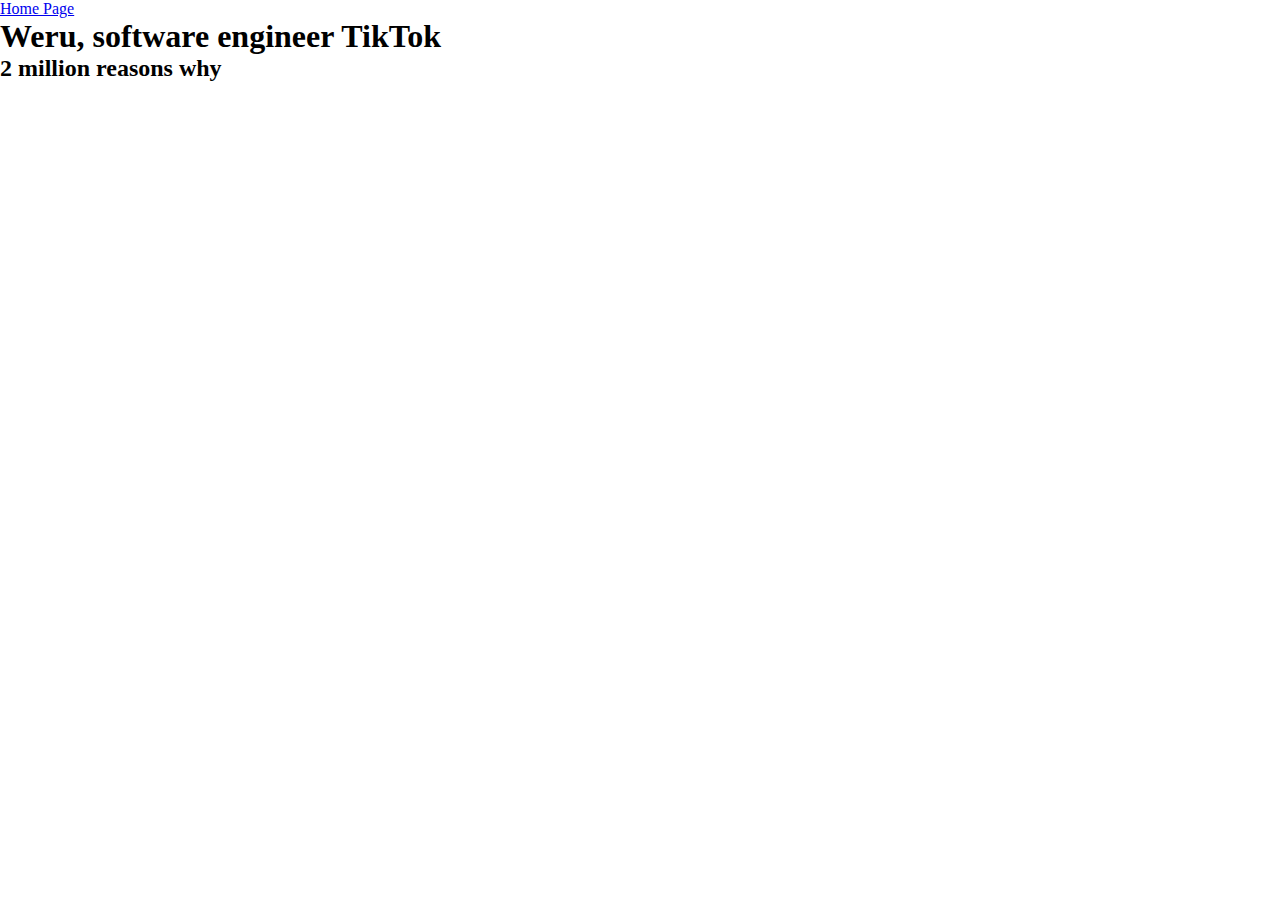
<file: css cc/about.html>
<!DOCTYPE html>
<html lang="en">
<head>
    <meta charset="UTF-8">
    <meta http-equiv="X-UA-Compatible" content="IE=edge">
    <meta name="viewport" content="width=device-width, initial-scale=1.0">
    <title>About page</title>
    <link rel="stylesheet" href="css/style.css">
</head>
<body>
    <!--external css-->
    <a href="index.html">Home Page</a>
    <h1>Weru, software engineer TikTok</h1>
    <h2>2 million reasons why</h2>
</body>
</html>
</file>
<file: css cc/css/style.css>
/*last rule order*/
* {
    margin: 0;
    padding: 0;
    box-sizing: border-box;
}
div {
    min-height: 50vh;
    font-size: 20px;
    display: flex;
    color: ghostwhite;
    justify-content: center;
    align-items: center;
    text-align: center;
}
.big-img {
    background: url("./img/coast.jpg");
    background-repeat: no-repeat;
    background-size: cover;
    background-position: center;
    background-attachment: fixed;
}
.small-img {
    border: 2px solid green;
    background: url("./img/city.jpeg");
    background-size: cover;
    background-repeat: no-repeat;
    background-position: center;
    background-attachment: fixed;
}
.folder-img {
    background: url("./img/eatout.jpg");
    background-size: cover;
    background-position: bottom;
    background-repeat: no-repeat;
    background-attachment: fixed;
}
</file>
